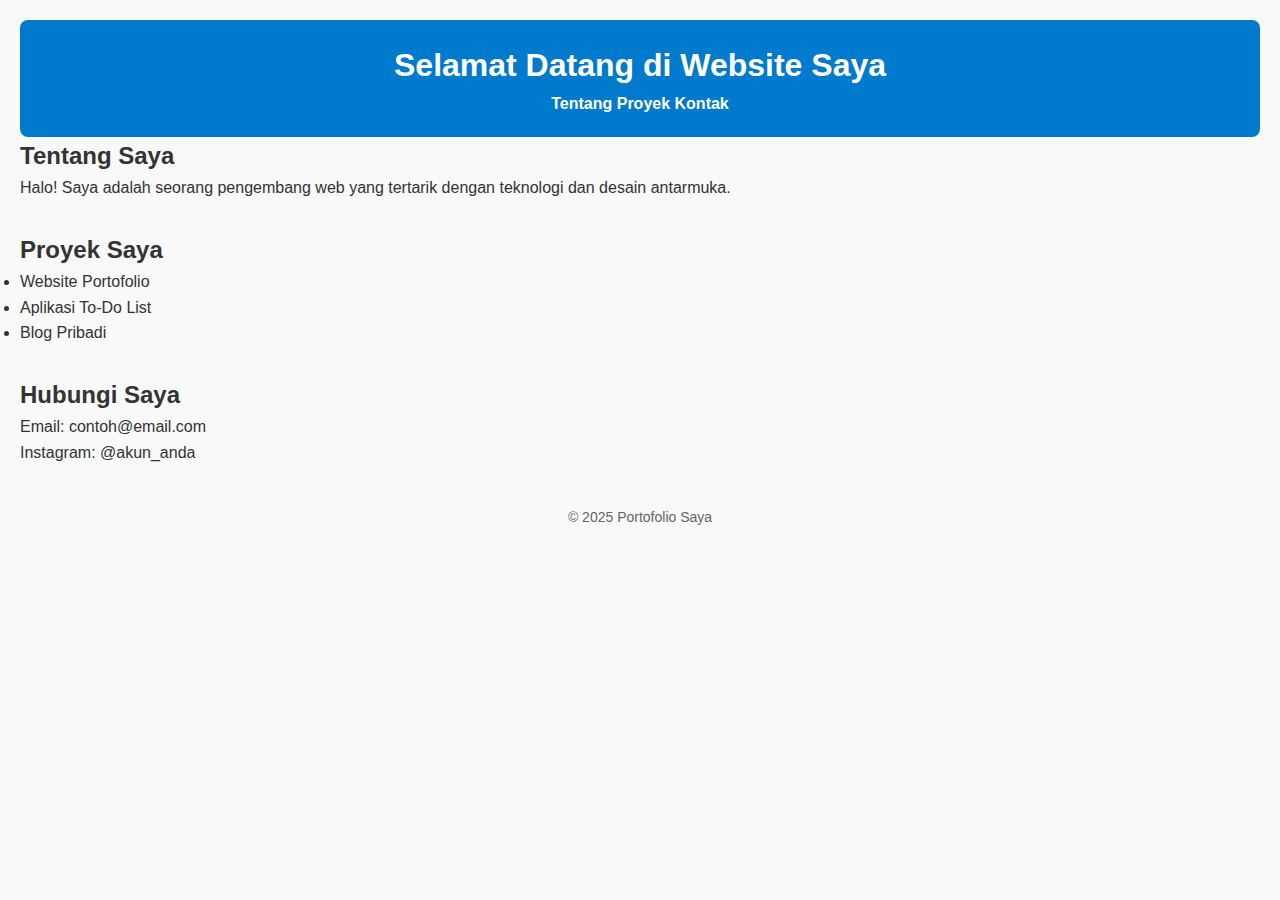
<file: Index.html>
<!DOCTYPE html>
<html lang="id">
<head>
  <meta charset="UTF-8">
  <meta name="viewport" content="width=device-width, initial-scale=1.0">
  <title>Portofolio Saya</title>
  <link rel="stylesheet" href="style.css">
</head>
<body>
  <header>
    <h1>Selamat Datang di Website Saya</h1>
    <nav>
      <a href="#about">Tentang</a>
      <a href="#projects">Proyek</a>
      <a href="#contact">Kontak</a>
    </nav>
  </header>

  <section id="about">
    <h2>Tentang Saya</h2>
    <p>Halo! Saya adalah seorang pengembang web yang tertarik dengan teknologi dan desain antarmuka.</p>
  </section>

  <section id="projects">
    <h2>Proyek Saya</h2>
    <ul>
      <li>Website Portofolio</li>
      <li>Aplikasi To-Do List</li>
      <li>Blog Pribadi</li>
    </ul>
  </section>

  <section id="contact">
    <h2>Hubungi Saya</h2>
    <p>Email: contoh@email.com</p>
    <p>Instagram: @akun_anda</p>
  </section>

  <footer>
    <p>© 2025 Portofolio Saya</p>
  </footer>
</body>
</html>
</file>
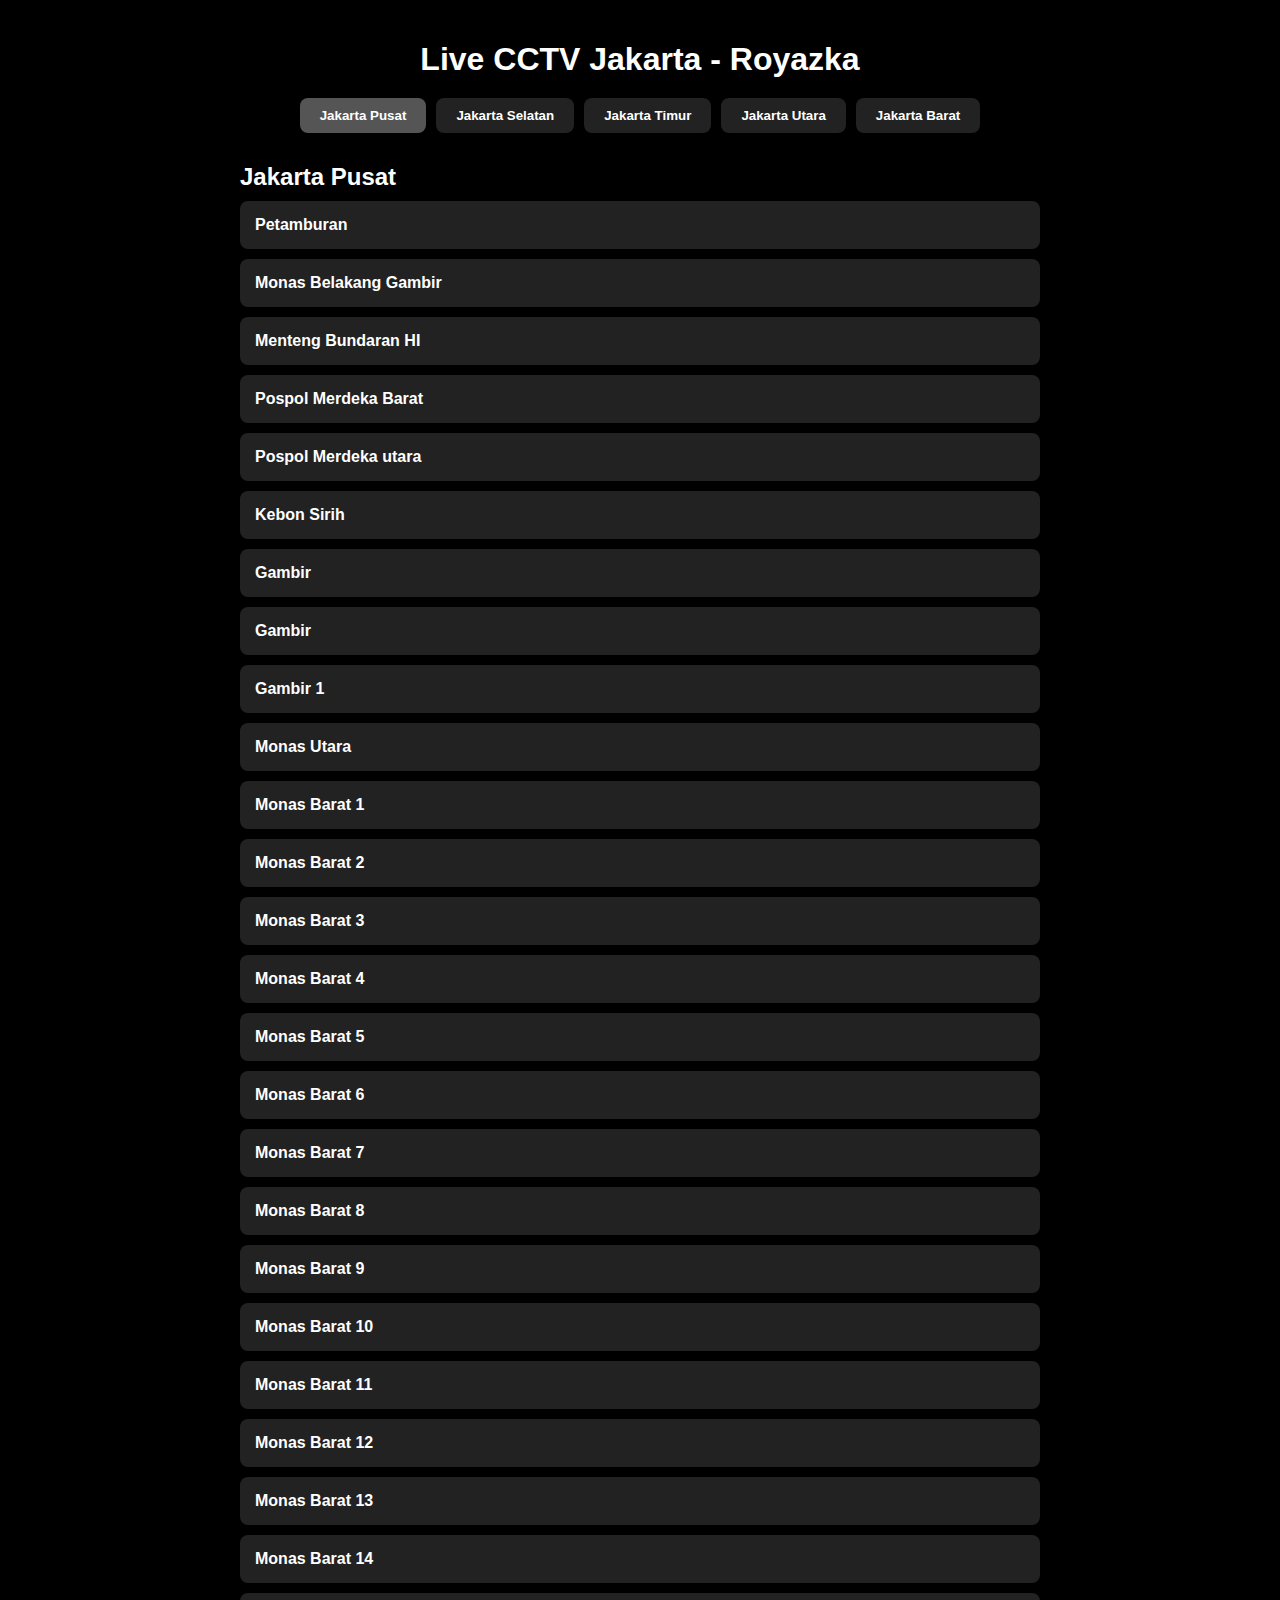
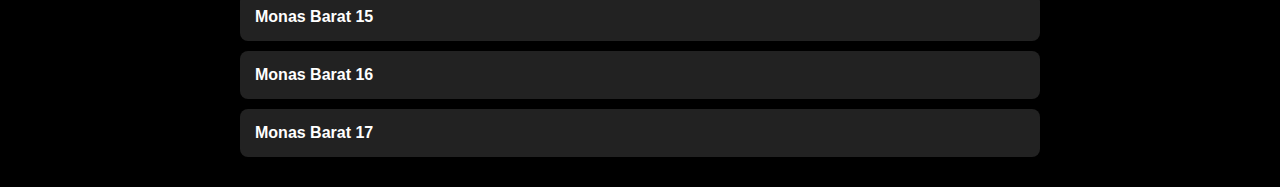
<file: index.html>
<!DOCTYPE html>
<html lang="id">
<head>
  <meta charset="UTF-8" />
  <meta name="viewport" content="width=device-width, initial-scale=1.0"/>
  <title>Live CCTV Jakarta - Royazka</title>
  <style>
    body {
      background-color: #000;
      color: #fff;
      font-family: Arial, sans-serif;
      margin: 0;
      padding: 20px;
      text-align: center;
    }

    h1 {
      margin-bottom: 20px;
    }

    /* Tabs */
    .tabs {
      display: flex;
      justify-content: center;
      flex-wrap: wrap;
      gap: 10px;
      margin-bottom: 30px;
    }

    .tab-button {
      padding: 10px 20px;
      background-color: #222;
      color: #fff;
      border: none;
      border-radius: 8px;
      cursor: pointer;
      font-weight: bold;
      transition: background 0.3s;
    }

    .tab-button.active {
      background-color: #555;
    }

    /* Accordion */
    .accordion {
      max-width: 800px;
      margin: 0 auto;
      display: none;
    }

    .accordion.active {
      display: block;
    }

    h2 {
      text-align: left;
      max-width: 800px;
      margin: 20px auto 10px;
    }

    .accordion-item {
      margin-bottom: 10px;
      background-color: #111;
      border-radius: 8px;
      overflow: hidden;
    }

    .accordion-header {
      background-color: #222;
      padding: 15px;
      font-weight: bold;
      cursor: pointer;
      text-align: left;
      border: none;
      width: 100%;
      color: white;
      font-size: 1em;
    }

    .accordion-content {
      display: none;
      padding: 10px;
      background-color: #111;
    }

    .accordion-content iframe {
      width: 100%;
      height: 400px;
      border-radius: 8px;
      border: none;
    }

    .accordion-item.active .accordion-content {
      display: block;
      animation: fadeIn 0.4s ease-in;
    }

    @keyframes fadeIn {
      from { opacity: 0; }
      to { opacity: 1; }
    }
  </style>
</head>
<body>

  <h1>Live CCTV Jakarta - Royazka</h1>

  <!-- Tabs -->
  <div class="tabs">
    <button class="tab-button active" onclick="switchTab('pusat')">Jakarta Pusat</button>
    <button class="tab-button" onclick="switchTab('selatan')">Jakarta Selatan</button>
    <button class="tab-button" onclick="switchTab('timur')">Jakarta Timur</button>
    <button class="tab-button" onclick="switchTab('utara')">Jakarta Utara</button>
    <button class="tab-button" onclick="switchTab('barat')">Jakarta Barat</button>
  </div>

  <!-- Jakarta Pusat -->
  <div class="accordion active" id="pusat">
    <h2>Jakarta Pusat</h2>
    <div class="accordion-item">
      <button class="accordion-header" onclick="toggleAccordion(this)">Petamburan</button>
      <div class="accordion-content">
        <iframe src="https://cctv.balitower.co.id/Petamburan-006-700269_2/embed.html"></iframe>
      </div>
    </div>
    <div class="accordion-item">
      <button class="accordion-header" onclick="toggleAccordion(this)">Monas Belakang Gambir</button>
      <div class="accordion-content">
        <iframe src="https://cctv.balitower.co.id/Gambir-005-700039_3/embed.html"></iframe>
      </div>
    </div>
    <div class="accordion-item">
      <button class="accordion-header" onclick="toggleAccordion(this)">Menteng Bundaran HI</button>
      <div class="accordion-content">
        <iframe src="https://cctv.balitower.co.id/Menteng-001-700123_1/embed.html"></iframe>
      </div>
    </div>
    <div class="accordion-item">
      <button class="accordion-header" onclick="toggleAccordion(this)">Pospol Merdeka Barat</button>
      <div class="accordion-content">
        <iframe src="https://cctv.balitower.co.id/Pospol-Merdeka-Barat-506817_1/embed.html"></iframe>
      </div>
    </div>
    <div class="accordion-item">
      <button class="accordion-header" onclick="toggleAccordion(this)">Pospol Merdeka utara</button>
      <div class="accordion-content">
        <iframe src="https://cctv.balitower.co.id/Pospol-Merdeka-Utara-506818_1/embed.html"></iframe>
      </div>
    </div>
    <div class="accordion-item">
      <button class="accordion-header" onclick="toggleAccordion(this)">Kebon Sirih</button>
      <div class="accordion-content">
        <iframe src="https://cctv.balitower.co.id/Kebon-Sirih-008-700340_4/embed.html"></iframe>
      </div>
    </div>
    <div class="accordion-item">
      <button class="accordion-header" onclick="toggleAccordion(this)">Gambir</button>
      <div class="accordion-content">
        <iframe src="https://cctv.balitower.co.id/Gambir-018-700457_5/embed.html"></iframe>
      </div>
    </div>
    <div class="accordion-item">
      <button class="accordion-header" onclick="toggleAccordion(this)">Gambir</button>
      <div class="accordion-content">
        <iframe src="https://cctv.balitower.co.id/Gambir-018-700457_2/embed.html"></iframe>
      </div>
    </div>
    <div class="accordion-item">
      <button class="accordion-header" onclick="toggleAccordion(this)">Gambir 1</button>
      <div class="accordion-content">
        <iframe src="https://cctv.balitower.co.id/Gambir-018-700457_1/embed.html"></iframe>
      </div>
    </div>
    <div class="accordion-item">
      <button class="accordion-header" onclick="toggleAccordion(this)">Monas Utara</button>
      <div class="accordion-content">
        <iframe src="https://cctv.balitower.co.id/Monas-Utara-001_b/embed.html"></iframe>
      </div>
    </div>
    <div class="accordion-item">
      <button class="accordion-header" onclick="toggleAccordion(this)">Monas Barat 1</button>
      <div class="accordion-content">
        <iframe src="https://cctv.balitower.co.id/Monas-Barat-010-506633_3/embed.html"></iframe>
      </div>
    </div>
    <div class="accordion-item">
      <button class="accordion-header" onclick="toggleAccordion(this)">Monas Barat 2</button>
      <div class="accordion-content">
        <iframe src="https://cctv.balitower.co.id/Monas-Barat-010-506633_2/embed.html"></iframe>
      </div>
    </div>
    <div class="accordion-item">
      <button class="accordion-header" onclick="toggleAccordion(this)">Monas Barat 3</button>
      <div class="accordion-content">
        <iframe src="https://cctv.balitower.co.id/Monas-Barat-010-506633_1/embed.html"></iframe>
      </div>
    </div>
    <div class="accordion-item">
      <button class="accordion-header" onclick="toggleAccordion(this)">Monas Barat 4</button>
      <div class="accordion-content">
        <iframe src="https://cctv.balitower.co.id/Monas-Barat-009-506632_1/embed.html"></iframe>
      </div>
    </div>
    <div class="accordion-item">
      <button class="accordion-header" onclick="toggleAccordion(this)">Monas Barat 5</button>
      <div class="accordion-content">
        <iframe src="https://cctv.balitower.co.id/Monas-Barat-003_b/embed.html"></iframe>
      </div>
    </div>
    <div class="accordion-item">
      <button class="accordion-header" onclick="toggleAccordion(this)">Monas Barat 6</button>
      <div class="accordion-content">
        <iframe src="https://cctv.balitower.co.id/Monas-Barat-003_a/embed.html"></iframe>
      </div>
    </div>
    <div class="accordion-item">
      <button class="accordion-header" onclick="toggleAccordion(this)">Monas Barat 7</button>
      <div class="accordion-content">
        <iframe src="https://cctv.balitower.co.id/Monas-Barat-002_b/embed.html"></iframe>
      </div>
    </div>
    <div class="accordion-item">
      <button class="accordion-header" onclick="toggleAccordion(this)">Monas Barat 8</button>
      <div class="accordion-content">
        <iframe src="https://cctv.balitower.co.id/Monas-Barat-006_c/embed.html"></iframe>
      </div>
    </div>
    <div class="accordion-item">
      <button class="accordion-header" onclick="toggleAccordion(this)">Monas Barat 9</button>
      <div class="accordion-content">
        <iframe src="https://cctv.balitower.co.id/Monas-Barat-006_b/embed.html"></iframe>
      </div>
    </div><div class="accordion-item">
      <button class="accordion-header" onclick="toggleAccordion(this)">Monas Barat 10</button>
      <div class="accordion-content">
        <iframe src="https://cctv.balitower.co.id/Monas-Barat-006_b/embed.html"></iframe>
      </div>
    </div>
    <div class="accordion-item">
      <button class="accordion-header" onclick="toggleAccordion(this)">Monas Barat 11</button>
      <div class="accordion-content">
        <iframe src="https://cctv.balitower.co.id/Monas-Barat-008-506631_2/embed.html"></iframe>
      </div>
    </div>
    <div class="accordion-item">
      <button class="accordion-header" onclick="toggleAccordion(this)">Monas Barat 12</button>
      <div class="accordion-content">
        <iframe src="https://cctv.balitower.co.id/Monas-Barat-008-506631_1/embed.html"></iframe>
      </div>
    </div>
    <div class="accordion-item">
      <button class="accordion-header" onclick="toggleAccordion(this)">Monas Barat 13</button>
      <div class="accordion-content">
        <iframe src="https://cctv.balitower.co.id/Monas-Barat-009-506632_1/embed.html"></iframe>
      </div>
    </div>
    <div class="accordion-item">
      <button class="accordion-header" onclick="toggleAccordion(this)">Monas Barat 14</button>
      <div class="accordion-content">
        <iframe src="https://cctv.balitower.co.id/Monas-Barat-009-506632_3/embed.html"></iframe>
      </div>
    </div>
    <div class="accordion-item">
      <button class="accordion-header" onclick="toggleAccordion(this)">Monas Barat 15</button>
      <div class="accordion-content">
        <iframe src="https://cctv.balitower.co.id/Monas-Barat-010-506633_2/embed.html"></iframe>
      </div>
    </div>
    <div class="accordion-item">
      <button class="accordion-header" onclick="toggleAccordion(this)">Monas Barat 16</button>
      <div class="accordion-content">
        <iframe src="https://cctv.balitower.co.id/Monas-Barat-010-506633_1/embed.html"></iframe>
      </div>
    </div>
    <div class="accordion-item">
      <button class="accordion-header" onclick="toggleAccordion(this)">Monas Barat 17</button>
      <div class="accordion-content">
        <iframe src="https://cctv.balitower.co.id/Monas-Barat-010-506633_3/embed.html"></iframe>
      </div>
    </div>
  </div>

  <!-- Jakarta Selatan -->
  <div class="accordion" id="selatan">
    <h2>Jakarta Selatan</h2>
    <div class="accordion-item">
      <button class="accordion-header" onclick="toggleAccordion(this)">CCTV Pondok Pinang 1</button>
      <div class="accordion-content">
        <iframe src="https://cctv.balitower.co.id/Pondok-Pinang-006-705485_4/embed.html"></iframe>
      </div>
    </div>
    <div class="accordion-item">
      <button class="accordion-header" onclick="toggleAccordion(this)">CCTV Pondok Pinang McD</button>
      <div class="accordion-content">
        <iframe src="https://cctv.balitower.co.id/Pondok-Pinang-002-705481_2/embed.html"></iframe>
      </div>
    </div>
  </div>

  <!-- Jakarta Timur -->
  <div class="accordion" id="timur">
    <h2>Jakarta Timur</h2>
    <div class="accordion-item">
      <button class="accordion-header" onclick="toggleAccordion(this)">CCTV Cawang</button>
      <div class="accordion-content">
        <iframe src="https://cctv.balitower.co.id/Pondok-Pinang-006-705485_2/embed.html"></iframe>
      </div>
    </div>
    <div class="accordion-item">
      <button class="accordion-header" onclick="toggleAccordion(this)">CCTV Kampung Melayu</button>
      <div class="accordion-content">
        <iframe src="https://cctv.balitower.co.id/Petamburan-006-700269_2/embed.html"></iframe>
      </div>
    </div>
  </div>

  <!-- Jakarta Utara -->
  <div class="accordion" id="utara">
    <h2>Jakarta Utara</h2>
    <div class="accordion-item">
      <button class="accordion-header" onclick="toggleAccordion(this)">CCTV Pluit</button>
      <div class="accordion-content">
        <iframe src="https://cctv.balitower.co.id/Petamburan-006-700269_2/embed.html"></iframe>
      </div>
    </div>
    <div class="accordion-item">
      <button class="accordion-header" onclick="toggleAccordion(this)">CCTV Kelapa Gading</button>
      <div class="accordion-content">
        <iframe src="https://cctv.balitower.co.id/Pondok-Pinang-006-705485_4/embed.html"></iframe>
      </div>
    </div>
  </div>

  <!-- Jakarta Barat -->
  <div class="accordion" id="barat">
    <h2>Jakarta Barat</h2>
    <div class="accordion-item">
      <button class="accordion-header" onclick="toggleAccordion(this)">Duri Kosambi</button>
      <div class="accordion-content">
        <iframe src="https://cctv.balitower.co.id/Duri-Kosambi-041-702773_4/embed.html"></iframe>
      </div>
    </div>
    <div class="accordion-item">
      <button class="accordion-header" onclick="toggleAccordion(this)">Duri Kosambi 1</button>
      <div class="accordion-content">
        <iframe src="https://cctv.balitower.co.id/Duri-Kosambi-041-702773_2/embed.html"></iframe>
      </div>
    </div>
    <div class="accordion-item">
      <button class="accordion-header" onclick="toggleAccordion(this)">Duri Kosambi 2</button>
      <div class="accordion-content">
        <iframe src="https://cctv.balitower.co.id/Duri-Kosambi-041-702773_3/embed.html"></iframe>
      </div>
    </div>
    <div class="accordion-item">
      <button class="accordion-header" onclick="toggleAccordion(this)">Tomang Arah Slipi</button>
      <div class="accordion-content">
        <iframe src="https://cctv.balitower.co.id/Jati-Pulo-001-702017_2/embed.html"></iframe>
      </div>
    </div>
  </div>

  <script>
    function switchTab(areaId) {
      // Nonaktifkan semua tab dan konten
      document.querySelectorAll('.tab-button').forEach(btn => btn.classList.remove('active'));
      document.querySelectorAll('.accordion').forEach(acc => acc.classList.remove('active'));

      // Aktifkan tab dan area yang dipilih
      document.querySelector(`[onclick="switchTab('${areaId}')"]`).classList.add('active');
      document.getElementById(areaId).classList.add('active');
    }

    function toggleAccordion(button) {
      const item = button.parentElement;
      const accordionGroup = item.parentElement;
      const allItems = accordionGroup.querySelectorAll('.accordion-item');

      allItems.forEach(i => {
        if (i !== item) i.classList.remove('active');
      });

      item.classList.toggle('active');
    }
  </script>

</body>
</html>
</file>
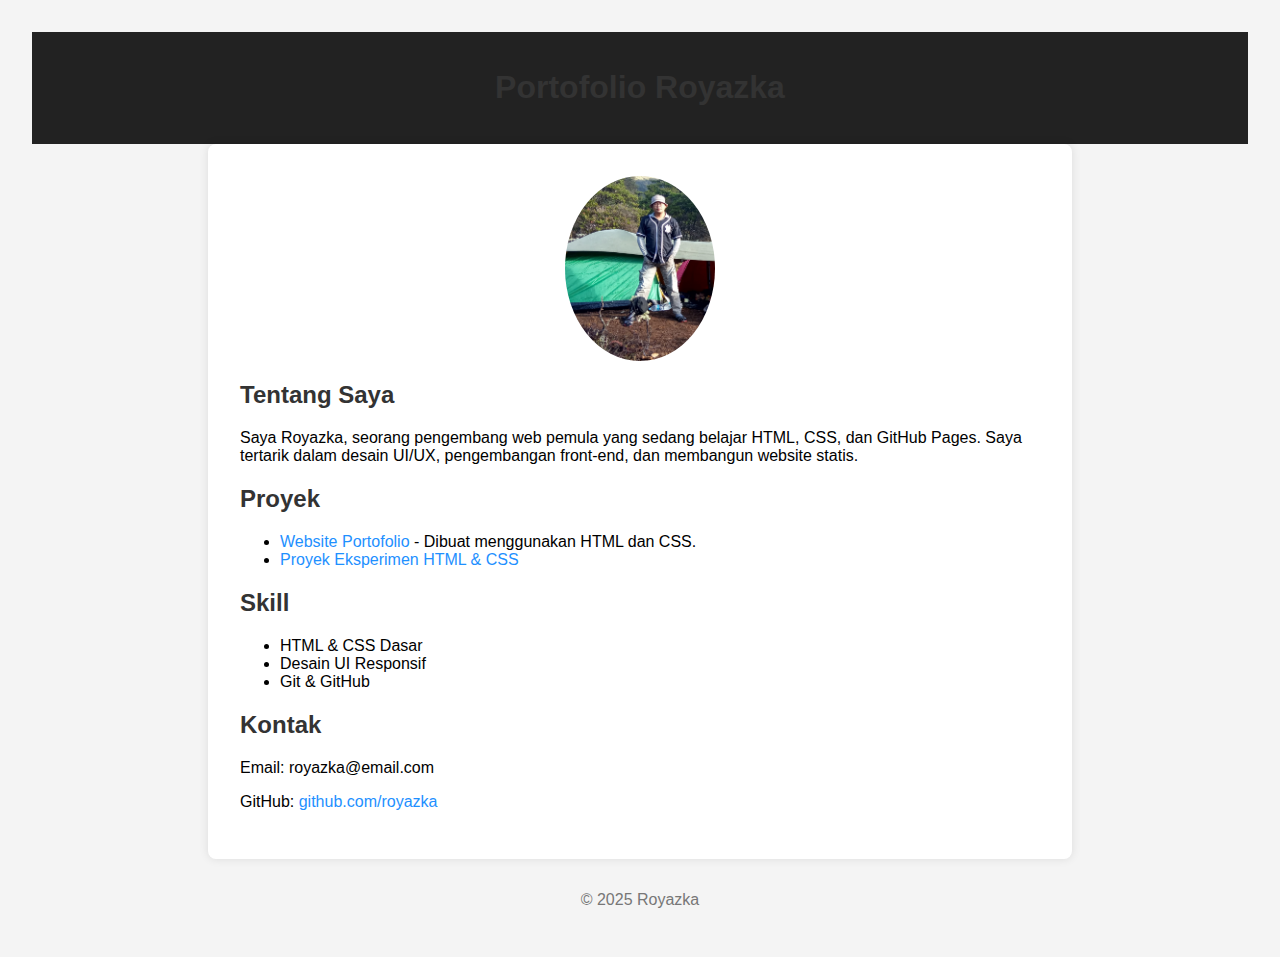
<file: index (1).html>
<!DOCTYPE html>
<html lang="id">
<head>
  <meta charset="UTF-8" />
  <meta name="viewport" content="width=device-width, initial-scale=1.0" />
  <title>Portofolio Royazka</title>
  <style>
    body {
      font-family: Arial, sans-serif;
      margin: 0;
      padding: 2rem;
      background-color: #f4f4f4;
    }
    header {
      background-color: #222;
      color: white;
      padding: 1rem;
      text-align: center;
    }
    main {
      max-width: 800px;
      margin: auto;
      background: white;
      padding: 2rem;
      border-radius: 8px;
      box-shadow: 0 0 10px rgba(0,0,0,0.1);
    }
    h1, h2 {
      color: #333;
    }
    img.profile {
      width: 150px;
      border-radius: 50%;
      display: block;
      margin: 0 auto 20px;
    }
    footer {
      text-align: center;
      margin-top: 2rem;
      color: #777;
    }
    a {
      color: #1e90ff;
      text-decoration: none;
    }
  </style>
</head>
<body>
  <header>
    <h1>Portofolio Royazka</h1>
  </header>
  <main>
    <img src="Profil.jpg" alt="Foto Royazka" class="profile">

    <h2>Tentang Saya</h2>
    <p>
      Saya Royazka, seorang pengembang web pemula yang sedang belajar HTML, CSS, dan GitHub Pages.
      Saya tertarik dalam desain UI/UX, pengembangan front-end, dan membangun website statis.
    </p>

    <h2>Proyek</h2>
    <ul>
      <li><a href="https://github.com/royazka/Portofolio" target="_blank">Website Portofolio</a> - Dibuat menggunakan HTML dan CSS.</li>
      <li><a href="#" target="_blank">Proyek Eksperimen HTML & CSS</a></li>
    </ul>

    <h2>Skill</h2>
    <ul>
      <li>HTML & CSS Dasar</li>
      <li>Desain UI Responsif</li>
      <li>Git & GitHub</li>
    </ul>

    <h2>Kontak</h2>
    <p>Email: royazka@email.com</p>
    <p>GitHub: <a href="https://github.com/royazka" target="_blank">github.com/royazka</a></p>
  </main>
  <footer>
    <p>&copy; 2025 Royazka</p>
  </footer>
</body>
</html>
</file>
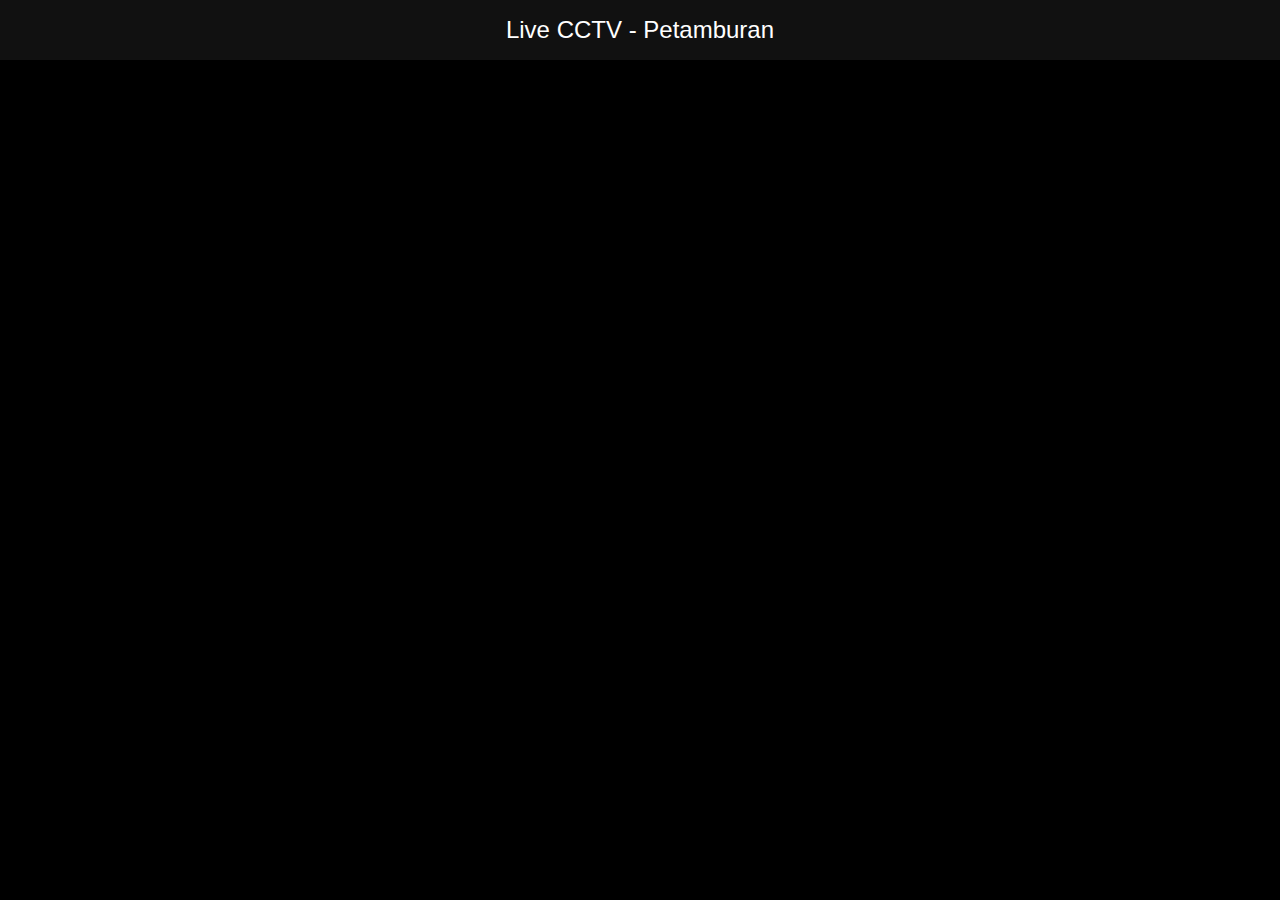
<file: index (2).html>
<!DOCTYPE html>
<html lang="id">
<head>
  <meta charset="UTF-8" />
  <meta name="viewport" content="width=device-width, initial-scale=1.0" />
  <title>Live CCTV Petamburan</title>
  <style>
    body {
      background-color: #000;
      color: #fff;
      font-family: Arial, sans-serif;
      margin: 0;
      padding: 0;
      text-align: center;
    }
    header {
      background-color: #111;
      padding: 1rem;
      font-size: 1.5rem;
    }
    .container {
      padding: 1rem;
    }
    iframe {
      border: none;
      width: 90%;
      max-width: 800px;
      height: 450px;
    }
  </style>
</head>
<body>
  <header>
    Live CCTV - Petamburan
  </header>
  <div class="container">
    <iframe src="https://cctv.balitower.co.id/Petamburan-006-700269_2/embed.html" allowfullscreen></iframe>
  </div>
</body>
</html>
</file>
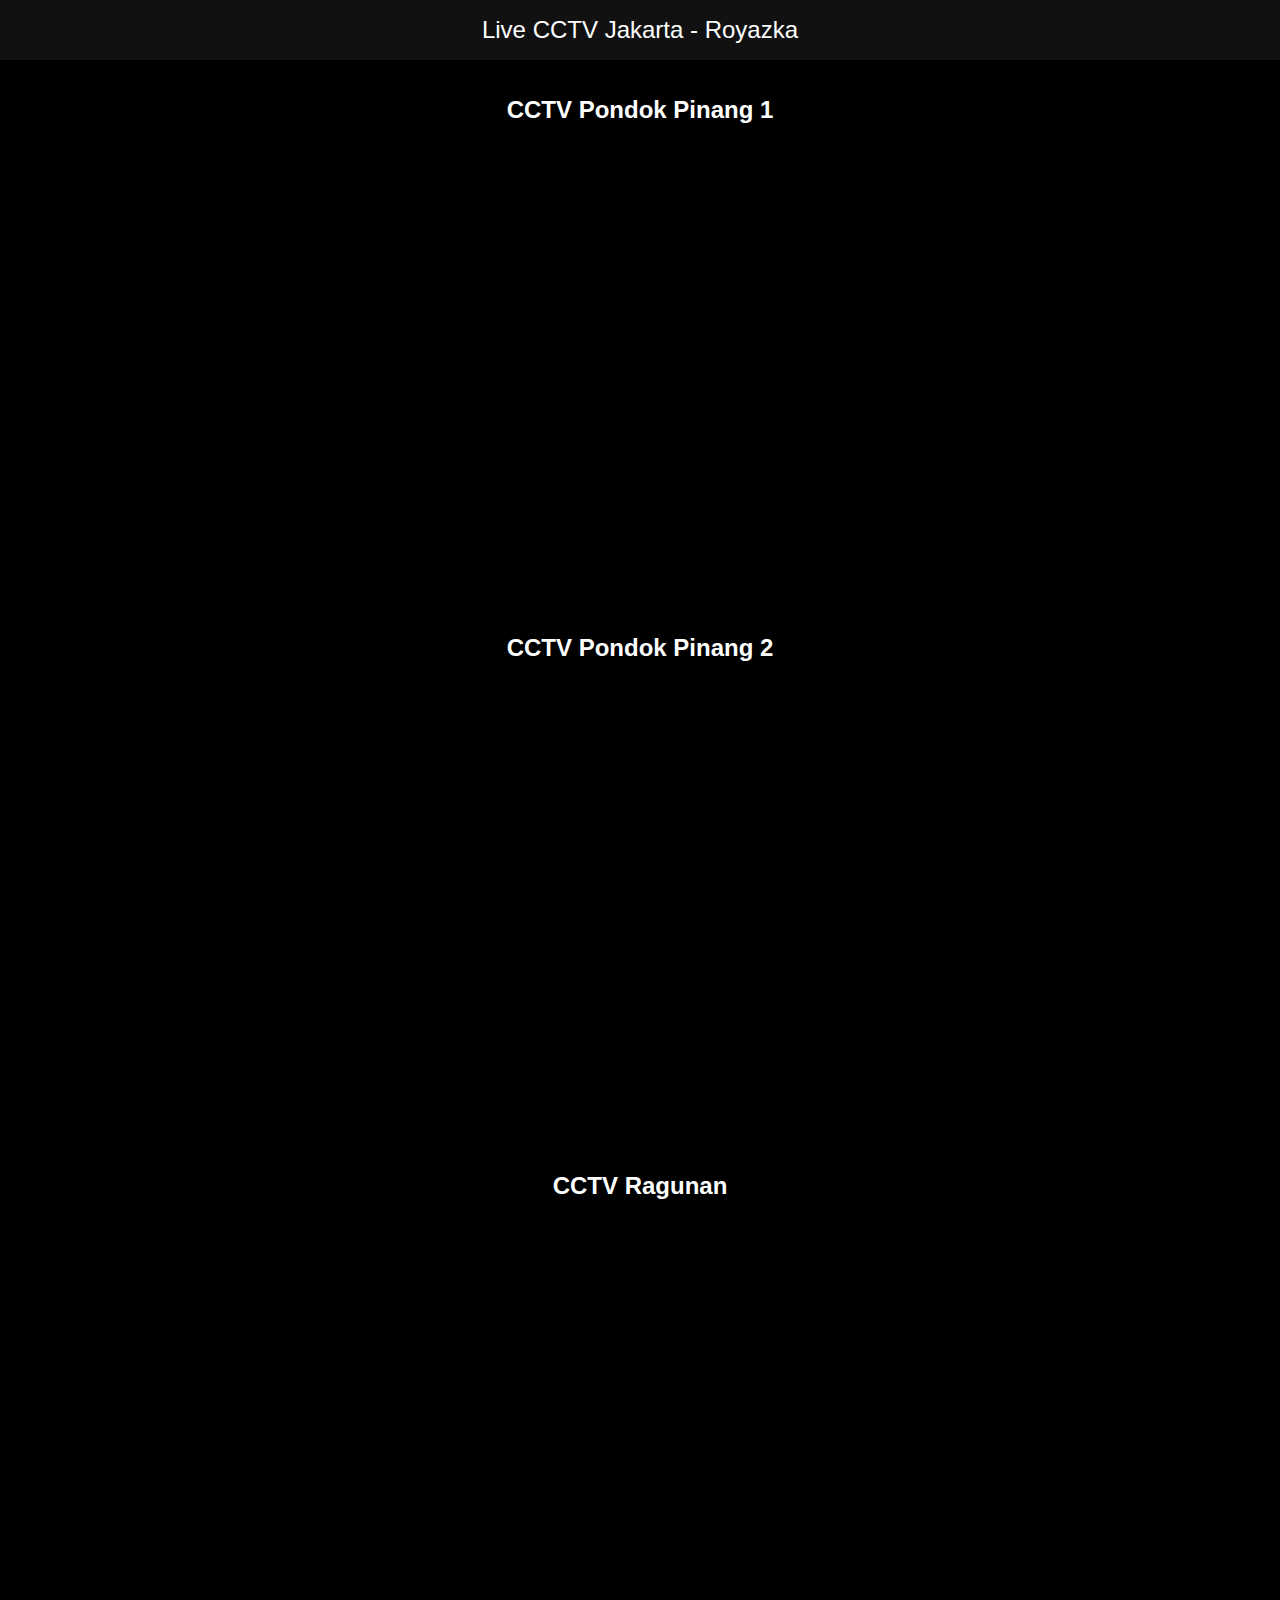
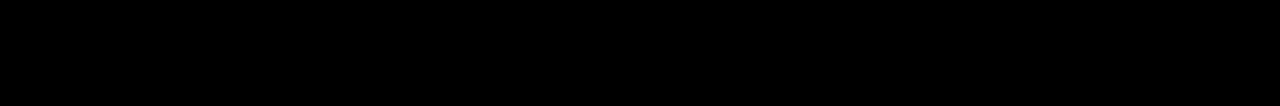
<file: index (3).html>
<!DOCTYPE html>
<html lang="id">
<head>
  <meta charset="UTF-8" />
  <meta name="viewport" content="width=device-width, initial-scale=1.0" />
  <title>Live CCTV Jakarta</title>
  <style>
    body {
      background-color: #000;
      color: #fff;
      font-family: Arial, sans-serif;
      margin: 0;
      padding: 0;
    }
    header {
      background-color: #111;
      padding: 1rem;
      text-align: center;
      font-size: 1.5rem;
    }
    .container {
      display: flex;
      flex-direction: column;
      align-items: center;
      padding: 1rem;
    }
    iframe {
      border: none;
      width: 90%;
      max-width: 800px;
      height: 450px;
      margin-bottom: 2rem;
    }
    h2 {
      text-align: center;
      margin-bottom: 0.5rem;
    }
  </style>
</head>
<body>
  <header>
    Live CCTV Jakarta - Royazka
  </header>
  <div class="container">
    <h2>CCTV Pondok Pinang 1</h2>
    <iframe src="https://cctv.balitower.co.id/Pondok-Pinang-006-705485_4/embed.html" allowfullscreen></iframe>

    <h2>CCTV Pondok Pinang 2</h2>
    <iframe src="https://cctv.balitower.co.id/Pondok-Pinang-006-705485_2/embed.html" allowfullscreen></iframe>

    <h2>CCTV Ragunan</h2>
    <iframe src="https://cctv.balitower.co.id/Ragunan-015-705513_3/embed.html" allowfullscreen></iframe>
  </div>
</body>
</html>
</file>
<file: style.css>
/* Reset dasar */
* {
  margin: 0;
  padding: 0;
  box-sizing: border-box;
}

body {
  font-family: 'Segoe UI', sans-serif;
  line-height: 1.6;
  background-color: #f9f9f9;
  color: #333;
  padding: 20px;
}

header {
  background-color: #007acc;
  color: white;
  padding: 20px;
  text-align: center;
  border-radius: 8px;
}

nav ul {
  list-style: none;
  display: flex;
  justify-content: center;
  gap: 20px;
  margin-top: 10px;
}

nav a {
  color: white;
  text-decoration: none;
  font-weight: bold;
}

nav a:hover {
  text-decoration: underline;
}

main {
  margin: 30px auto;
  max-width: 800px;
  background: white;
  padding: 20px;
  border-radius: 8px;
  box-shadow: 0 0 10px rgba(0,0,0,0.05);
}

section {
  margin-bottom: 30px;
}

footer {
  text-align: center;
  margin-top: 40px;
  font-size: 14px;
  color: #666;
}
</file>
